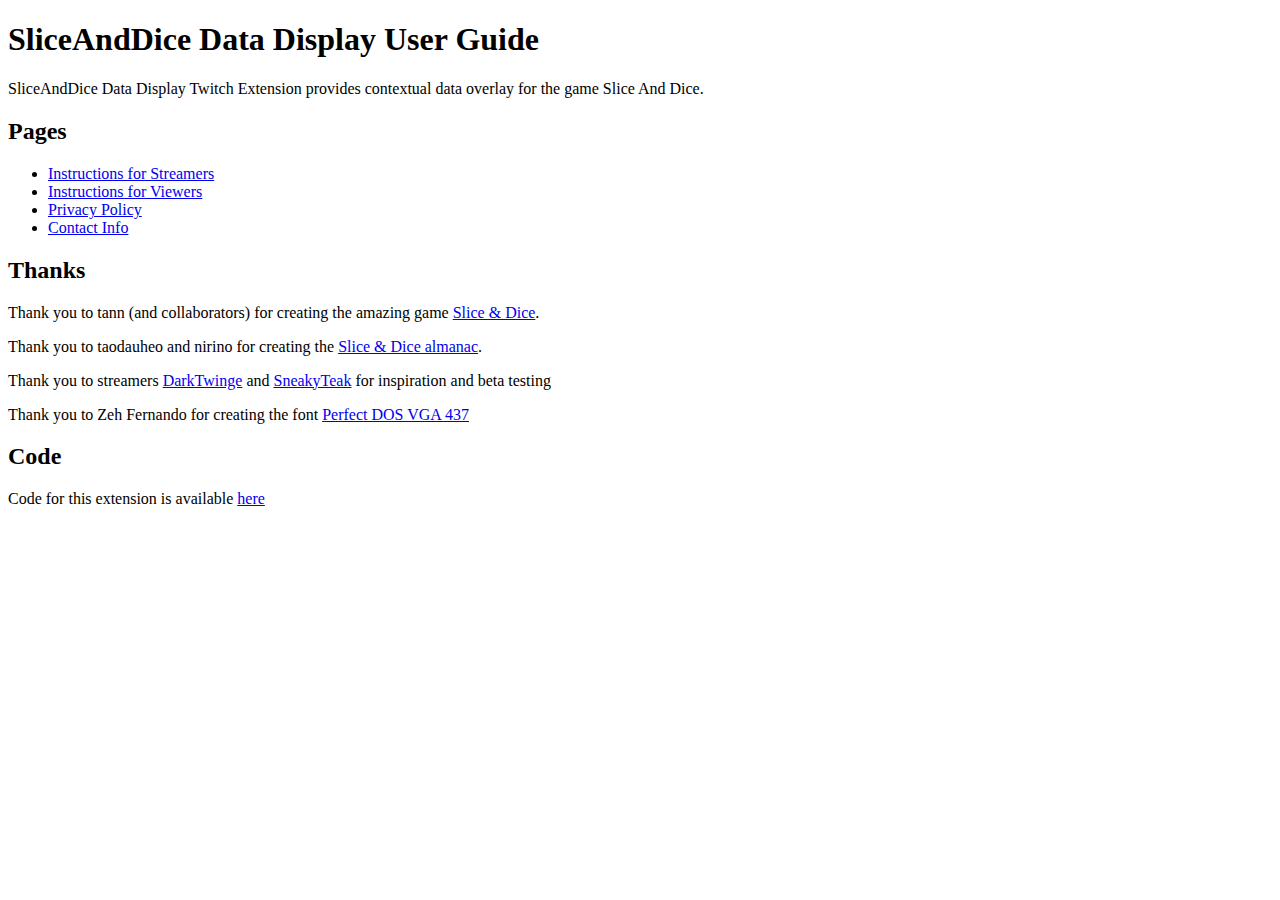
<file: public/userGuide/index.html>
<!DOCTYPE html>
<html>
  <head>
    <meta charset="UTF-8">
    <title>SliceAndDice Data Display User Guide Landing Page</title>
  </head>
  <body>
    <h1>SliceAndDice Data Display User Guide</h1>
    <p>SliceAndDice Data Display Twitch Extension provides contextual data overlay for the game Slice And Dice.</p>
    <h2>Pages</h2>
    <ul>
      <li><a href="instructions-streamer.html">Instructions for Streamers</a></li>
      <li><a href="instructions-viewer.html">Instructions for Viewers</a></li>
      <li><a href="privacy-policy.html">Privacy Policy</a></li>
      <li><a href="contact.html">Contact Info</a></li>
    </ul>
    <h2>Thanks</h2>
    <div id="thanks">
      <p>Thank you to tann (and collaborators) for creating the amazing game <a href="https://tann.itch.io/slice-dice" target="_blank">Slice & Dice</a>.</p>
      <p>Thank you to taodauheo and nirino for creating the <a href="https://docs.google.com/spreadsheets/d/1QeTmPwCAOJCBKy5VgKhupcLrtSFuFa0fPT_zuShv3M8/edit#gid=1658347383" target="_blank">Slice & Dice almanac</a>.</p>
      <p>Thank you to streamers <a href="https://www.twitch.tv/darktwinge">DarkTwinge</a> and <a href="https://www.twitch.tv/sneakyteak">SneakyTeak</a> for inspiration and beta testing</p>
      <p>Thank you to Zeh Fernando for creating the font <a href="https://www.dafont.com/font-comment.php?file=perfect_dos_vga_437">Perfect DOS VGA 437</a></p>
    </div>
    <h2>Code</h2>
    <p>Code for this extension is available <a href="https://github.com/KalaniEhuKai/SliceAndDiceDataDisplayTwitchExtension">here</a></p>
  </body>
</html>
</file>
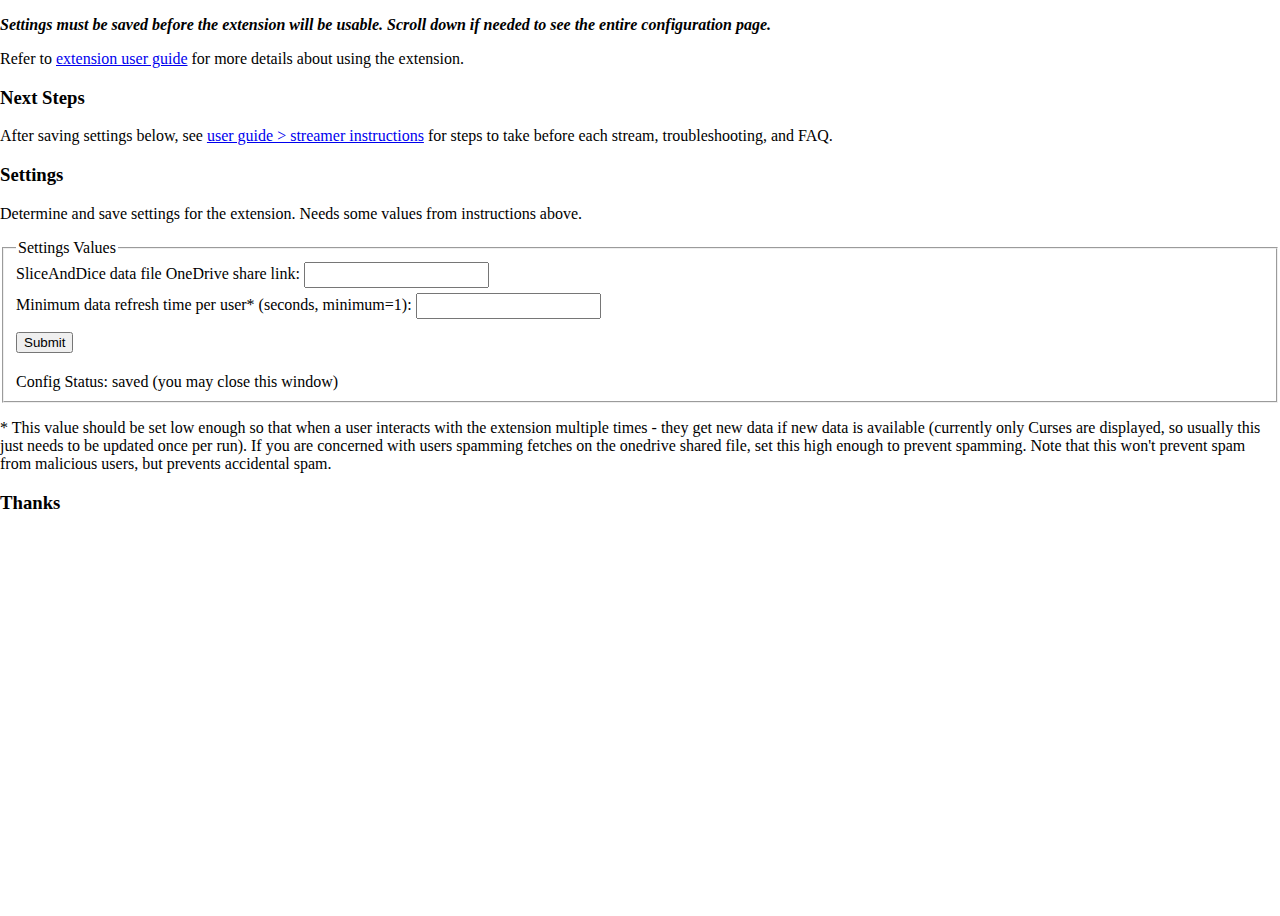
<file: public/config.html>
<!DOCTYPE html>
<html>
<head>
    <meta name="viewport" content="width=device-width, initial-scale=1" />
    <title>Config Page</title>
    <link rel="stylesheet" href=style.css>
</head>
<body class="config-page">

    <script src="https://extension-files.twitch.tv/helper/v1/twitch-ext.min.js"></script>
    <!-- If you use any external libraries, such as jQuery, you must include
      them as part of your extension.  Twitch does not allow extensions to link
      to external libraries. -->
    <script src="dependencies/jquery-3.6.3.min.js" type="text/javascript"></script>
    <script src="config.js" type="text/javascript"></script>

    <p><b><i>Settings must be saved before the extension will be usable.  Scroll down if needed to see the entire configuration page.</i></b></p>
    <p>Refer to <a href="https://kalaniehukai.github.io/SliceAndDiceDataDisplayTwitchExtension/public/userGuide/index.html" target="_blank">extension user guide</a> for more details about using the extension.</p>

    <div id="requirements"></div>
    <div id="steps"></div>

    <h3>Next Steps</h3>
    <p>After saving settings below, see  <a href="https://kalaniehukai.github.io/SliceAndDiceDataDisplayTwitchExtension/public/userGuide/instructions-streamer.html" target="_blank">user guide > streamer instructions</a> for steps to take before each stream, troubleshooting, and FAQ.</p>

    <div>
        <h3>Settings</h3>
        <p>Determine and save settings for the extension.  Needs some values from instructions above.</p>
        <form id="configurationForm">
            <fieldset>
                <legend>Settings Values</legend>
                <div>
                    <label for="sliceAndDiceDataFileShareLink">SliceAndDice data file OneDrive share link:</label>
                    <input type="text" id="sliceAndDiceDataFileShareLink" name="sliceAndDiceDataFileShareLink" required>
                </div>
                <div>
                    <!--TODO set a default value if there's no saved data yet-->
                    <label for="minimumRefreshTimePerUser">Minimum data refresh time per user* (seconds, minimum=1): </label>
                    <input type="number" id="minimumRefreshTimePerUser" name="minimumRefreshTimePerUser" required min="1">
                </div>
                <div>
                    <input type="submit" id="submitFormButton" value="Submit" class="submit">
                    <div id="status">Config Status: saved (you may close this window)</div>
                </div>
            </fieldset>
        </form>
        <p>* This value should be set low enough so that when a user interacts with the extension multiple times - they get new data if new data is available (currently only Curses are displayed, so usually this just needs to be updated once per run).  If you are concerned with users spamming fetches on the onedrive shared file, set this high enough to prevent spamming. Note that this won't prevent spam from malicious users, but prevents accidental spam.</p>
    </div>

    <h3>Thanks</h3>
    <div id="thanks"></div>
</body>
</html>
</file>
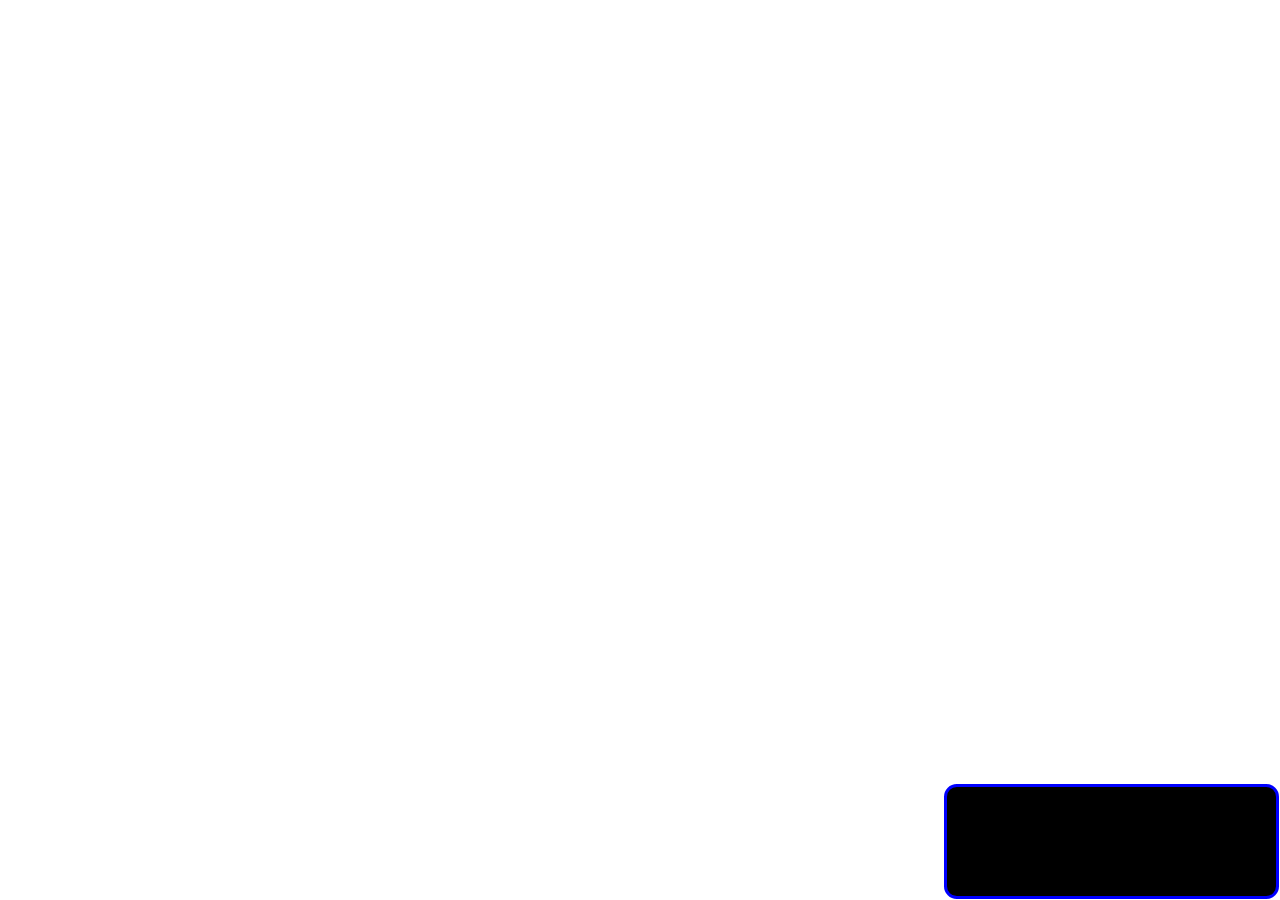
<file: public/video_overlay.html>
<!DOCTYPE html>
<head>
    <meta name="viewport" content="width=device-width, initial-scale=1" />
    <!--<meta name="theme-color" content="#000000" />-->
    <title>SliceAndDice Data Display</title>
    <link rel="stylesheet" href=style.css>
</head>
<body class="video-overlay-page">
    <script src="https://extension-files.twitch.tv/helper/v1/twitch-ext.min.js"></script>

    <script src="dependencies/jquery-3.6.3.min.js" type="text/javascript"></script>

    <script src="oneDriveSharedFileHelper.js" type="text/javascript"></script>
    <script src="sliceAndDiceDataFileParser.js" type="text/javascript"></script>
    <script src="sliceAndDiceAlmanacDataParser.js" type="text/javascript"></script>
    <script src="data/SliceAndDiceAlmanacCursesData.js" type="text/javascript"></script>
    <script src="data/SliceAndDiceAlmanacBlessingsData.js" type="text/javascript"></script>

    <script src="video_overlay.js" type="text/javascript"></script>

    <noscript>You need to enable JavaScript to run this app.</noscript>


    <div id="entirePage">
        <div id="entirePageExceptEdge">
            <div id="cursesAndBlessingsHoverTarget">
                <div id="cursesAndBlessingsContentContainer">
                    <div id="cursesAndBlessingsContent">Curses/Blessings data not yet loaded</div>
                </div>
            </div>
            <div id="processingIssues"></div>
        </div>
    </div>
</body>
</html>
</file>
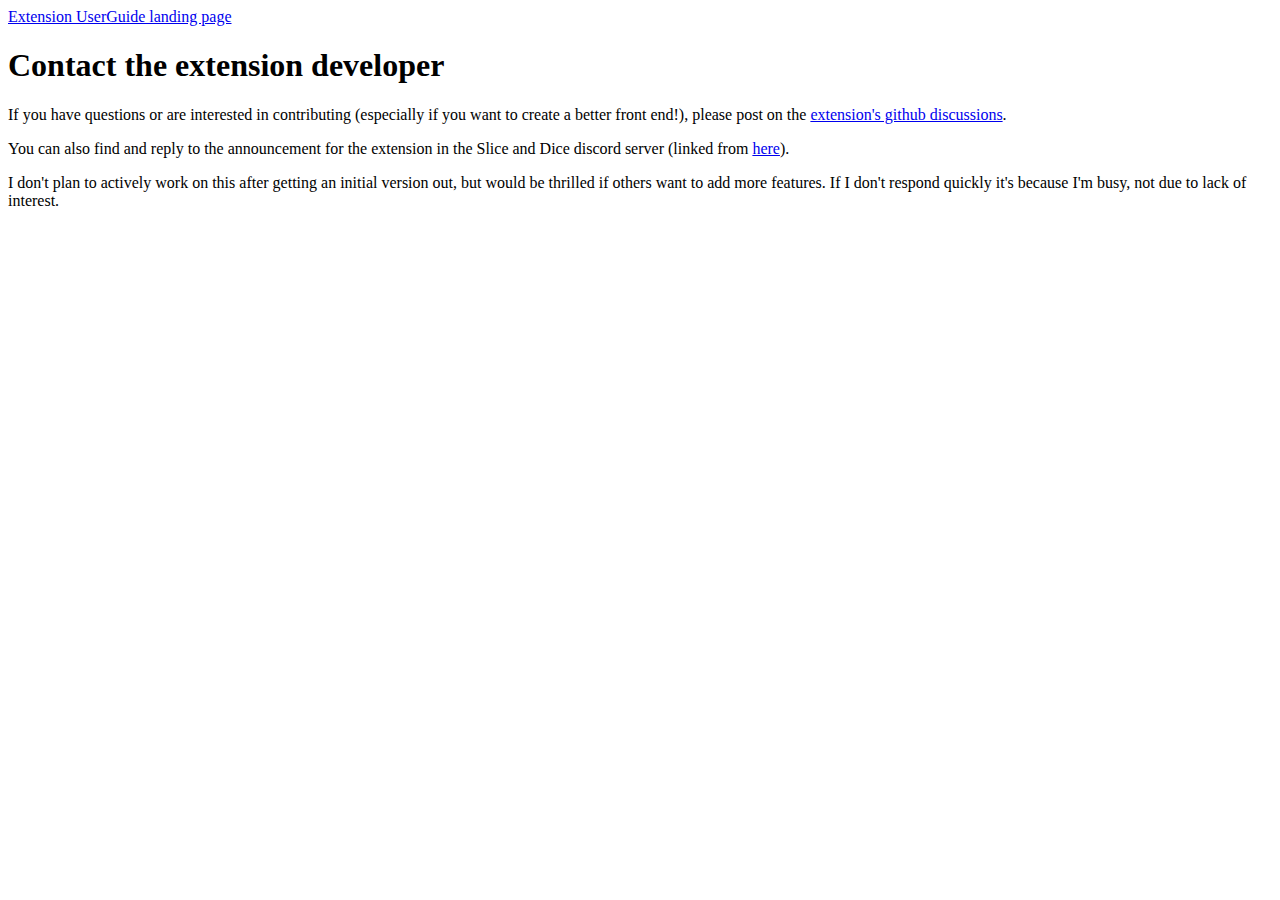
<file: public/userGuide/contact.html>
<!DOCTYPE html>
<html lang="en">
<head>
    <meta charset="UTF-8">
    <title>Contact</title>
</head>
<body>
    <a href="index.html">Extension UserGuide landing page</a>
    <h1>Contact the extension developer</h1>
    <p>If you have questions or are interested in contributing (especially if you want to create a better front end!), please post on the <a href="https://github.com/KalaniEhuKai/SliceAndDiceDataDisplayTwitchExtension/discussions">extension's github discussions</a>.</p>
    <p>You can also find and reply to the announcement for the extension in the Slice and Dice discord server (linked from <a href="https://tann.itch.io/slice-dice">here</a>).</p>
    <p>I don't plan to actively work on this after getting an initial version out, but would be thrilled if others want to add more features.  If I don't respond quickly it's because I'm busy, not due to lack of interest.</p>
</body>
</html>
</file>
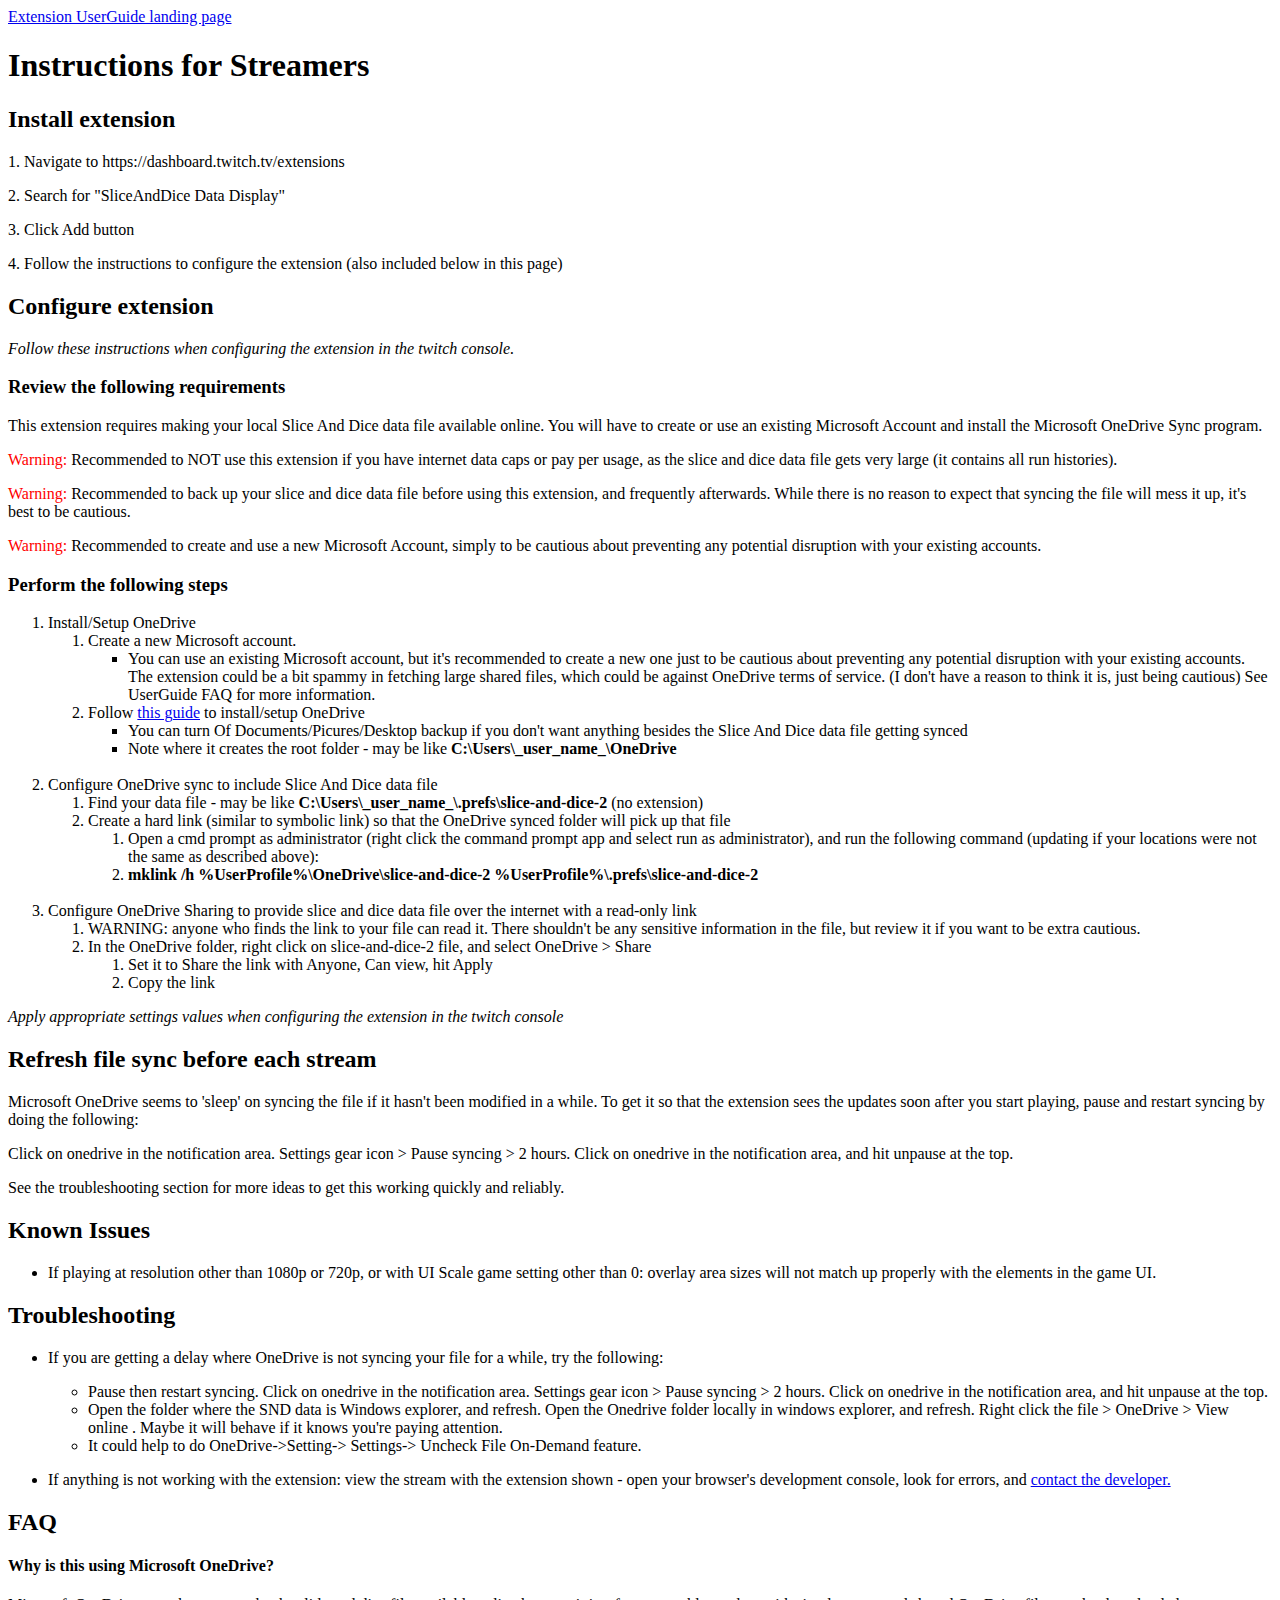
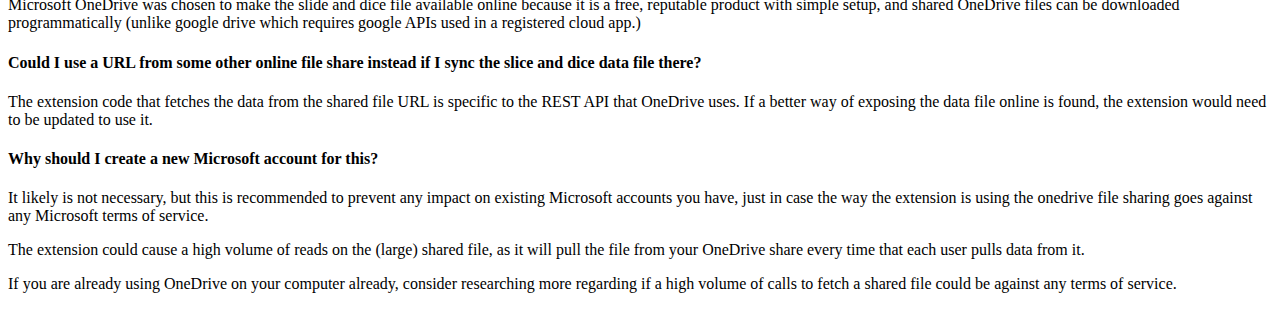
<file: public/userGuide/instructions-streamer.html>
<!DOCTYPE html>
<html lang="en">
<head>
    <meta charset="UTF-8">
    <title>Instructions for Streamers</title>
</head>
<body>
  <a href="index.html">Extension UserGuide landing page</a>
  <h1>Instructions for Streamers</h1>

  <div id="install">
    <h2>Install extension</h2>
    <p>1. Navigate to https://dashboard.twitch.tv/extensions</p>
    <p>2. Search for "SliceAndDice Data Display"</p>
    <p>3. Click Add button</p>
    <p>4. Follow the instructions to configure the extension (also included below in this page)</p>
  </div>

  <h2>Configure extension</h2>

  <p><i>Follow these instructions when configuring the extension in the twitch console.</i></p>

  <div id="requirements">
    <h3>Review the following requirements</h3>
    <p>This extension requires making your local Slice And Dice data file available online.  You will have to create or use an existing Microsoft Account and install the Microsoft OneDrive Sync program.</p>
    <p><span style="color:#f00;">Warning: </span>Recommended to NOT use this extension if you have internet data caps or pay per usage, as the slice and dice data file gets very large (it contains all run histories).</p>
    <p><span style="color:#f00;">Warning: </span>Recommended to back up your slice and dice data file before using this extension, and frequently afterwards.  While there is no reason to expect that syncing the file will mess it up, it's best to be cautious.</p>
    <p><span style="color:#f00;">Warning: </span>Recommended to create and use a new Microsoft Account, simply to be cautious about preventing any potential disruption with your existing accounts.</p>
  </div>

  <div id="steps">
    <h3>Perform the following steps</h3>
    <ol>
      <li>Install/Setup OneDrive
        <ol>
          <li>Create a new Microsoft account.</li>
          <ul>
            <li>You can use an existing Microsoft account, but it's recommended to create a new one just to be cautious about preventing any potential disruption with your existing accounts.  The extension could be a bit spammy in fetching large shared files, which could be against OneDrive terms of service. (I don't have a reason to think it is, just being cautious)  See UserGuide FAQ for more information.</li>
          </ul>
          <li>Follow <a href="https://www.microsoft.com/en-us/microsoft-365/onedrive/download">this guide</a> to install/setup OneDrive
            <ul>
              <li>You can turn Of Documents/Picures/Desktop backup if you don't want anything besides the Slice And Dice data file getting synced</li>
              <li>Note where it creates the root folder - may be like <b>C:\Users\_user_name_\OneDrive</b></li>
            </ul>
          </li>
        </ol>
      </li>
      <br>
      <li>Configure OneDrive sync to include Slice And Dice data file
        <ol>
          <li>Find your data file - may be like  <b>C:\Users\_user_name_\.prefs\slice-and-dice-2</b> (no extension)</li>
          <li>Create a hard link (similar to symbolic link) so that the OneDrive synced folder will pick up that file
            <ol>
              <li>Open a cmd prompt as administrator (right click the command prompt app and select run as administrator), and run the following command (updating if your locations were not the same as described above):</li>
              <li><b>mklink /h %UserProfile%\OneDrive\slice-and-dice-2 %UserProfile%\.prefs\slice-and-dice-2</b></li>
            </ol>
        </ol>
      </li>
      <br>
      <li>Configure OneDrive Sharing to provide slice and dice data file over the internet with a read-only link
        <ol>
          <li>WARNING: anyone who finds the link to your file can read it. There shouldn't be any sensitive information in the file, but review it if you want to be extra cautious.</li>
          <li>In the OneDrive folder, right click on slice-and-dice-2 file, and select OneDrive > Share
            <ol>
              <li>Set it to Share the link with Anyone, Can view, hit Apply</li>
              <li>Copy the link</li>
            </ol>
        </ol>
      </li>
    </ol>
  </div>

  <p><i>Apply appropriate settings values when configuring the extension in the twitch console</i></p>

  <div id="beforestream">
    <h2>Refresh file sync before each stream</h2>
    <p>Microsoft OneDrive seems to 'sleep' on syncing the file if it hasn't been modified in a while.  To get it so that the extension sees the updates soon after you start playing, pause and restart syncing by doing the following:</p>
    <p>Click on onedrive in the notification area. Settings gear icon > Pause syncing > 2 hours.  Click on onedrive in the notification area, and hit unpause at the top.</p>
    <p>See the troubleshooting section for more ideas to get this working quickly and reliably.</p>
  </div>

  <div id="Known Issues">
    <h2>Known Issues</h2>
    <ul>
      <li>
        <p>If playing at resolution other than 1080p or 720p, or with UI Scale game setting other than 0: overlay area sizes will not match up properly with the elements in the game UI.</p>
      </li>
    </ul>
  </div>

  <div id="troubleshooting">
    <h2>Troubleshooting</h2>
    <ul>
      <li>
        <p>If you are getting a delay where OneDrive is not syncing your file for a while, try the following:</p>
        <ul>
          <li>Pause then restart syncing.  Click on onedrive in the notification area. Settings gear icon > Pause syncing > 2 hours.  Click on onedrive in the notification area, and hit unpause at the top. </li>
          <li>Open the folder where the SND data is Windows explorer, and refresh. Open the Onedrive folder locally in windows explorer, and refresh.  Right click the file > OneDrive > View online .  Maybe it will behave if it knows you're paying attention.</li>
          <li>It could help to do OneDrive->Setting-> Settings-> Uncheck File On-Demand feature.</li>
        </ul>
      </li>
      <li>
        <p>If anything is not working with the extension: view the stream with the extension shown - open your browser's development console, look for errors, and <a href="contact.html">contact the developer.</a></p>
      </li>
    </ul>
  </div>

  <div id="faq">
    <h2>FAQ</h2>

    <h4>Why is this using Microsoft OneDrive?</h4>
    <p>Microsoft OneDrive was chosen to make the slide and dice file available online because it is a free, reputable product with simple setup, and shared OneDrive files can be downloaded programmatically (unlike google drive which requires google APIs used in a registered cloud app.)</p>

    <h4>Could I use a URL from some other online file share instead if I sync the slice and dice data file there?</h4>
    <p>The extension code that fetches the data from the shared file URL is specific to the REST API that OneDrive uses.  If a better way of exposing the data file online is found, the extension would need to be updated to use it.</p>

    <h4>Why should I create a new Microsoft account for this?</h4>
    <p>It likely is not necessary, but this is recommended to prevent any impact on existing Microsoft accounts you have, just in case the way the extension is using the onedrive file sharing goes against any Microsoft terms of service.</p>
    <p>The extension could cause a high volume of reads on the (large) shared file, as it will pull the file from your OneDrive share every time that each user pulls data from it.</p>
    <p>If you are already using OneDrive on your computer already, consider researching more regarding if  a high volume of calls to fetch a shared file could be against any terms of service.</p>
  </div>
</body>
</html>
</file>
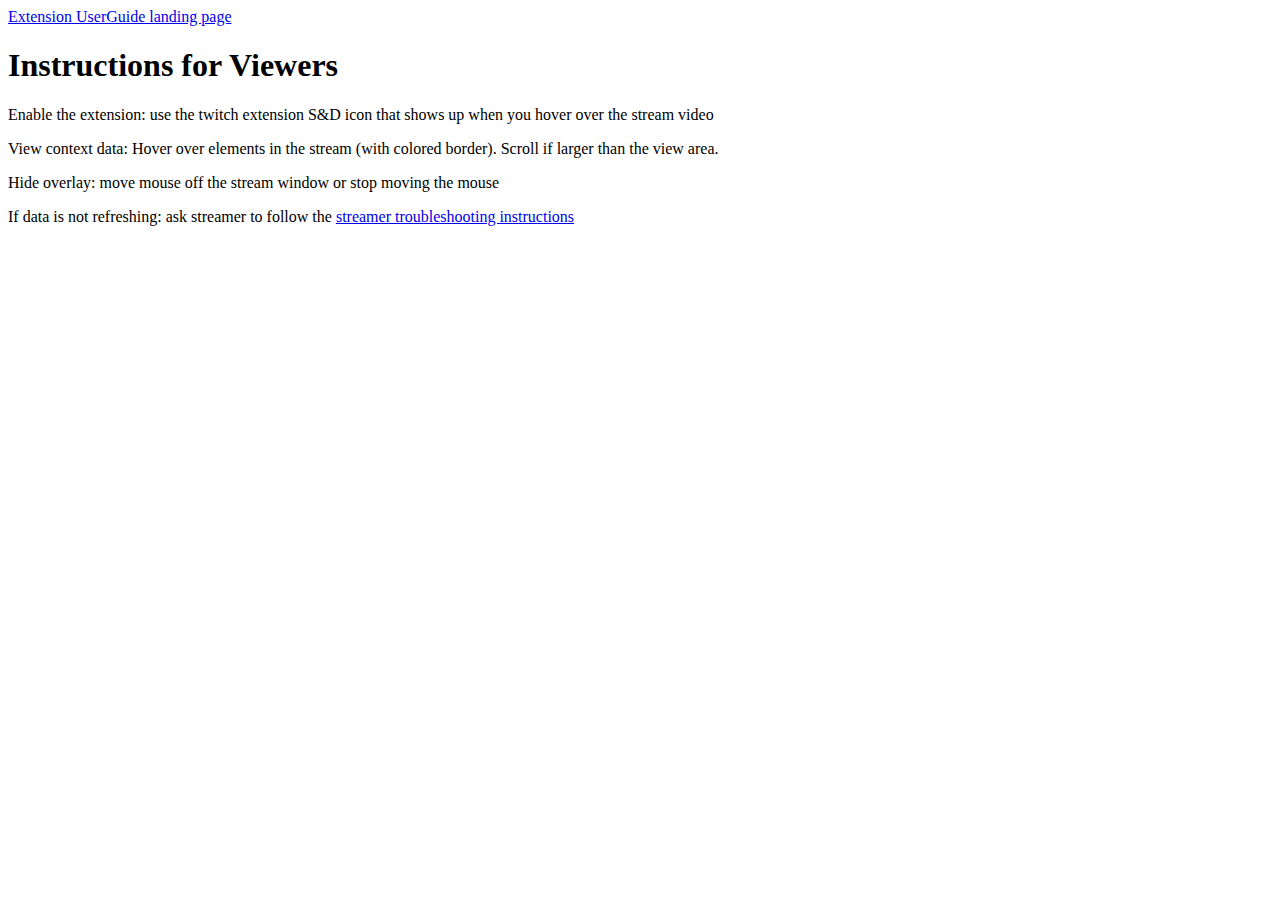
<file: public/userGuide/instructions-viewer.html>
<!DOCTYPE html>
<html lang="en">
<head>
    <meta charset="UTF-8">
    <title>Instructions for Viewers</title>
</head>
<body>
    <a href="index.html">Extension UserGuide landing page</a>
    <h1>Instructions for Viewers</h1>
    <p>Enable the extension: use the twitch extension S&D icon that shows up when you hover over the stream video</p>
    <p>View context data: Hover over elements in the stream (with colored border).  Scroll if larger than the view area.</p>
    <p>Hide overlay: move mouse off the stream window or stop moving the mouse  </p>
    <p>If data is not refreshing: ask streamer to follow the <a href="instructions-streamer.html#troubleshooting">streamer troubleshooting instructions</a></p>
</body>
</html>
</file>
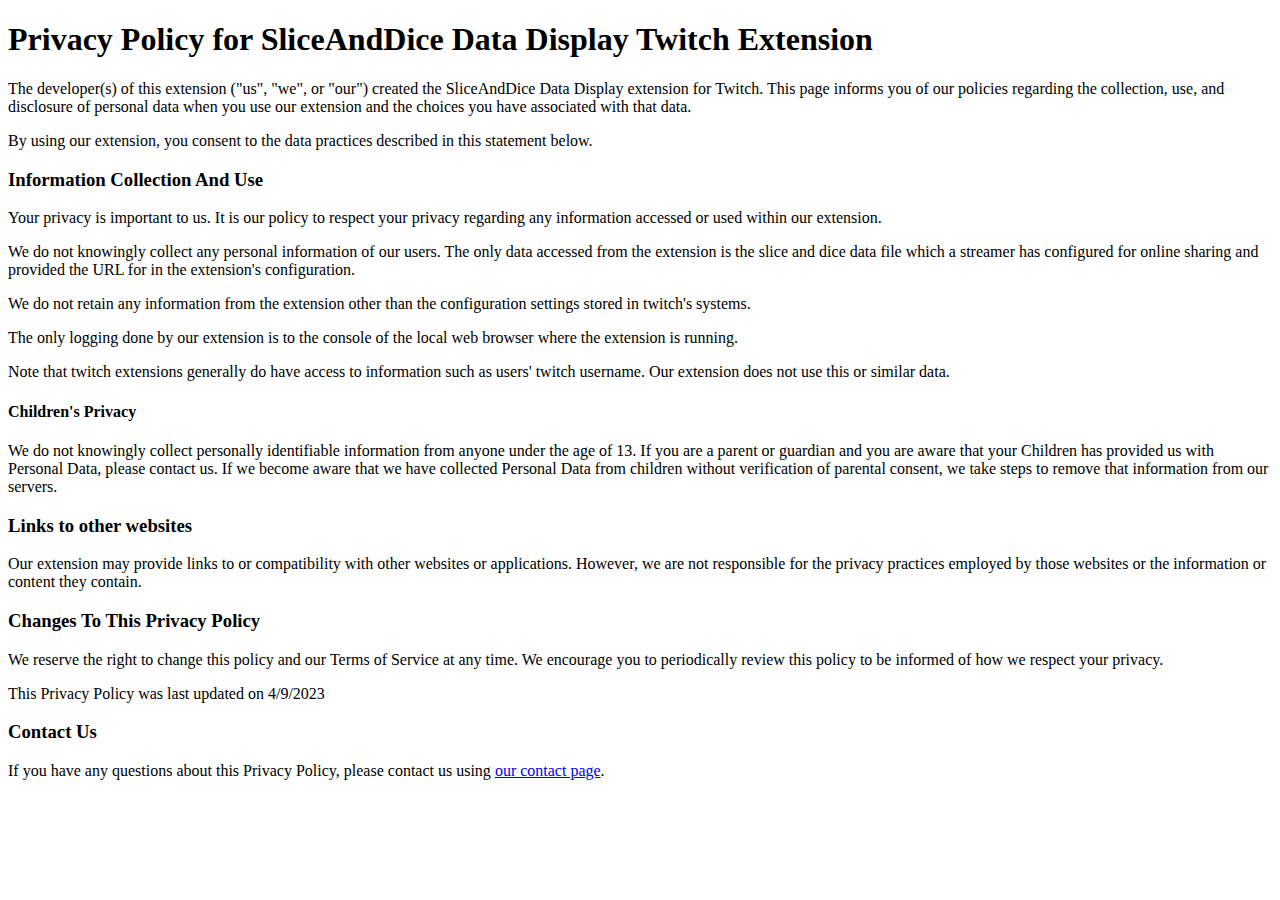
<file: public/userGuide/privacy-policy.html>
<!DOCTYPE html>
<html>
<head>
    <meta charset="UTF-8">
    <title>Privacy Policy</title>
</head>
<body>
<h1>Privacy Policy for SliceAndDice Data Display Twitch Extension</h1>
<p>The developer(s) of this extension ("us", "we", or "our") created the SliceAndDice Data Display extension for Twitch. This page informs you of our policies regarding the collection, use, and disclosure of personal data when you use our extension and the choices you have associated with that data.</p>
<p>By using our extension, you consent to the data practices described in this statement below.</p>

<h3>Information Collection And Use</h3>
<p>Your privacy is important to us. It is our policy to respect your privacy regarding any information accessed or used within our extension.</p>
<p>We do not knowingly collect any personal information of our users. The only data accessed from the extension is the slice and dice data file which a streamer has configured for online sharing and provided the URL for in the extension's configuration.</p>
<p>We do not retain any information from the extension other than the configuration settings stored in twitch's systems.</p>
<p>The only logging done by our extension is to the console of the local web browser where the extension is running.</p>
<p>Note that twitch extensions generally do have access to information such as users' twitch username.  Our extension does not use this or similar data.</p>

<h4>Children's Privacy</h4>
<p>We do not knowingly collect personally identifiable information from anyone under the age of 13.  If you are a parent or guardian and you are aware that your Children has provided us with Personal Data, please contact us. If we become aware that we have collected Personal Data from children without verification of parental consent, we take steps to remove that information from our servers.</p>

<h3>Links to other websites</h3>
<p>Our extension may provide links to or compatibility with other websites or applications. However, we are not responsible for the privacy practices employed by those websites or the information or content they contain.</p>

<h3>Changes To This Privacy Policy</h3>
<p>We reserve the right to change this policy and our Terms of Service at any time.  We encourage you to periodically review this policy to be informed of how we respect your privacy.</p>
<p>This Privacy Policy was last updated on 4/9/2023</p>

<h3>Contact Us</h3>
<p>If you have any questions about this Privacy Policy, please contact us using <a href="contact.html">our contact page</a>.</p>

</body>
</html>
</file>
